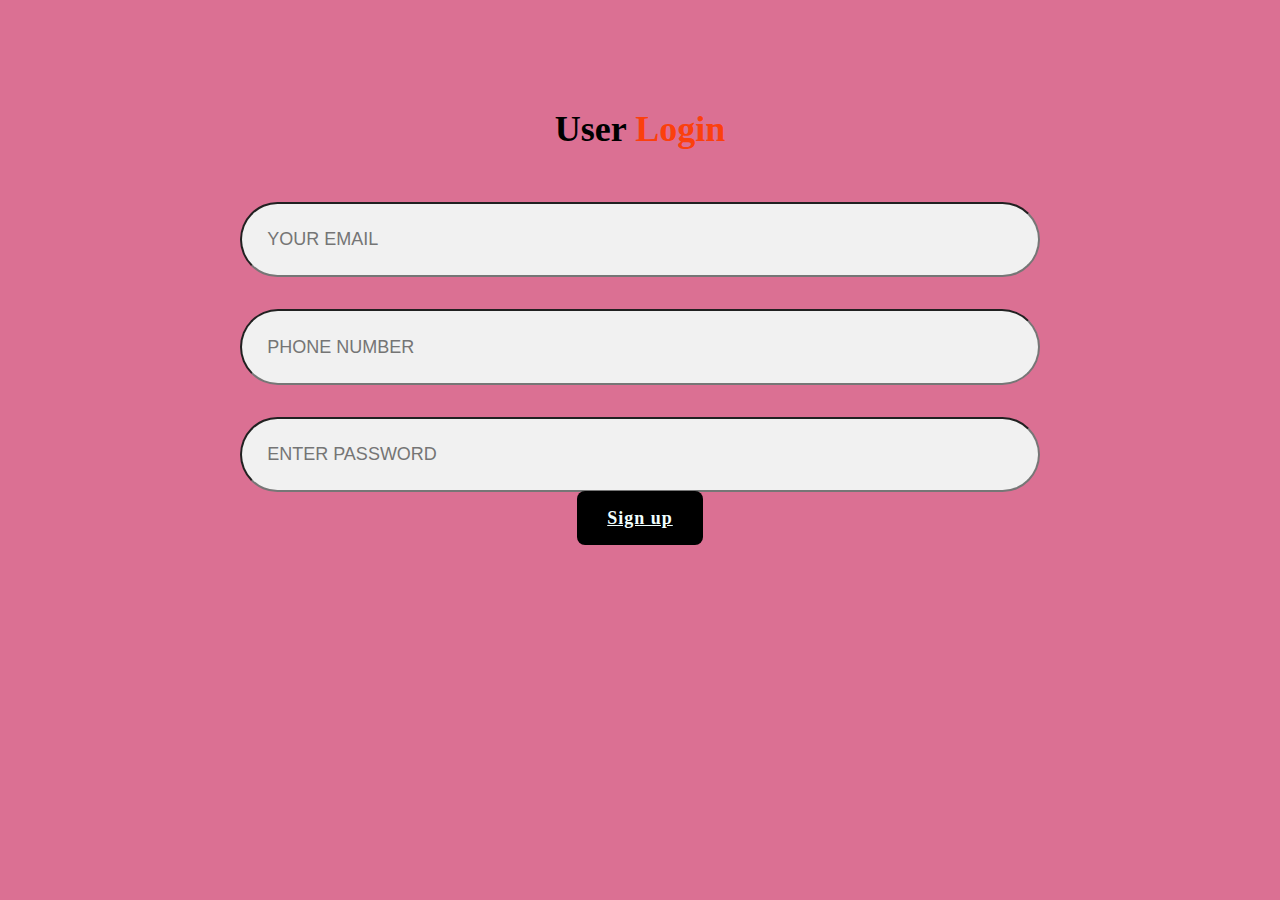
<file: index2.html>
<!DOCTYPE html>
<html lang="en">
<head>
    <meta charset="UTF-8">
    <meta name="viewport" content="width=device-width, initial-scale=1.0">
    <title>Document</title>
    <link rel="stylesheet" href="style2.css">
</head>
<body>
    <section class="contact-form">
        <h2>User <span>Login</span></h2>
        <form action="#">
            <div class="input-box">
                <input type="text"placeholder="YOUR EMAIL "required>
            </div>
           
            <div class="input-box">
                <input type="tel"placeholder="PHONE NUMBER" required>
                <input type="password"placeholder="ENTER PASSWORD"required>
            </div>
            <a href="folio.html" class="btn-1">Sign up</a>
        

        </form>
</body>
</html>
</file>
<file: style2.css>
*{
    padding: 0;
    margin: 0;
 }
 body{
    background-color: palevioletred;
 }


 .contact-form h2{
    text-align: center;
    margin-top: 3em;
    margin-bottom: 1em;
    font-size: 36px;
    
    }
    .contact-form form{
        max-width: 50em;
        margin: 1em auto;
        text-align: center;
        margin-bottom: 3em;
    }
    .contact-form form .input-box{
        display: flex;
        justify-content: center;
        flex-wrap: wrap;
        transition: all ease;
    }
    .contact-form form .input-box input,
    .contact-form form textarea{
        width: 100%;
        padding: 1.4em;
        font-size: 18px;
        color:black;
        background: rgb(241, 241, 241);
        border-radius: 8rem;
        margin: 1rem 0;
        resize: none;
        transition: 0.3 ease;
    }
    span{
        color: rgba(255, 60, 0, 0.932);
    }
    .btn-1{
        padding: 15px 28px;
        background-color: black;
        color: azure;
        border: 2px solid transparent;
        border-radius: 8px;
        font-size: 18px;
        letter-spacing: 1px;
        font-weight: 600;
        transition: o.3s ease;
        cursor: pointer;
    }
    .btn-1:hover{
        background-color: beige;
        color: black;
        border: 2px solid black;}
</file>
